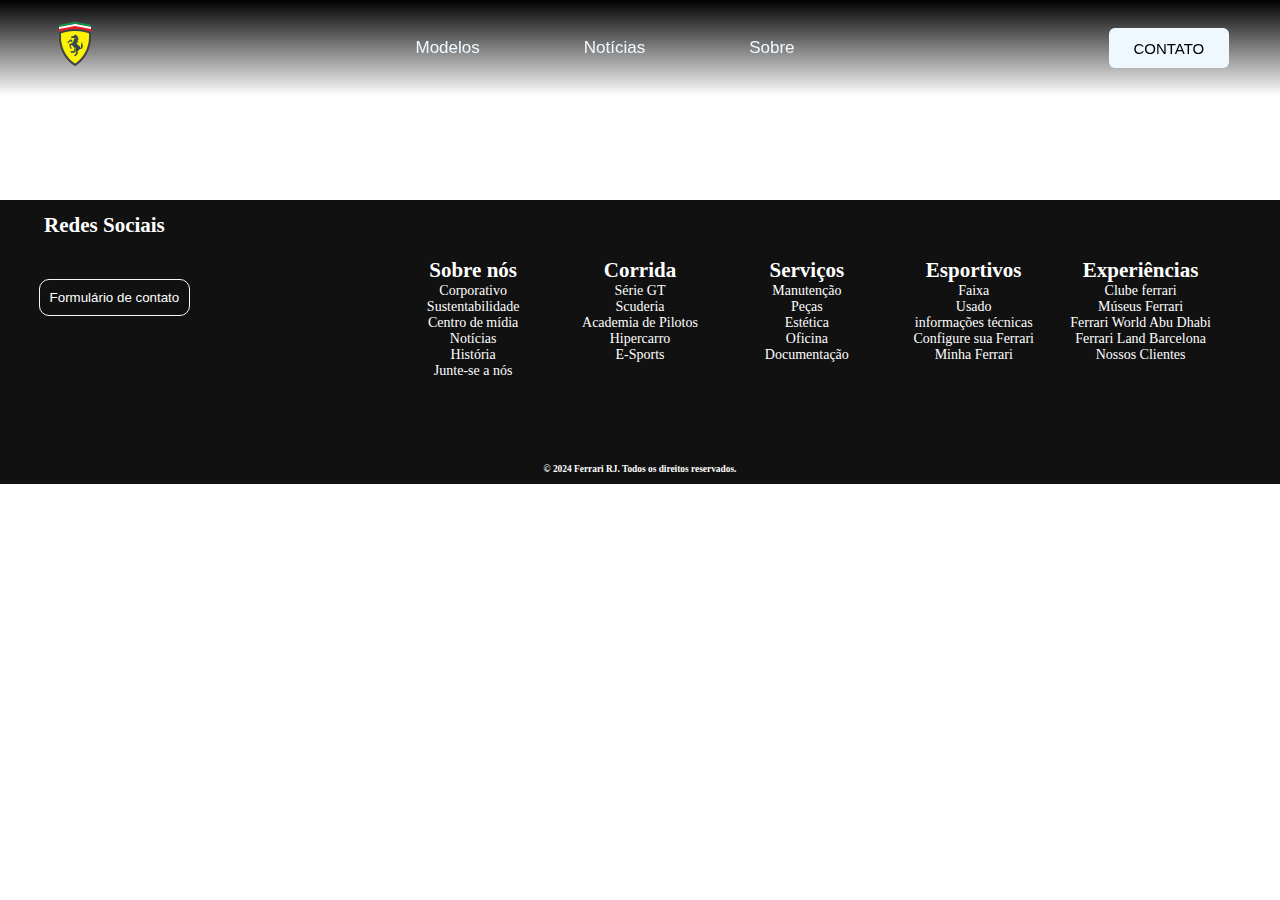
<file: Projeto - Dev. Web/index.html>
<!DOCTYPE html>
<html lang="pt-br">
<head>
  <meta charset="UTF-8">
  <meta name="viewport" content="width=device-width, initial-scale=1.0">
  <link rel="stylesheet" href="Css/footer.css">
  <link rel="stylesheet" href="Css/header.css">
  <link rel="stylesheet" href="Css/index.css">
  <link rel="stylesheet" href="https://cdn.jsdelivr.net/npm/bootstrap-icons@1.11.3/font/bootstrap-icons.min.css">
  <link rel="stylesheet" href="https://cdnjs.cloudflare.com/ajax/libs/font-awesome/6.6.0/css/all.min.css" integrity="sha512-Kc323vGBEqzTmouAECnVceyQqyqdsSiqLQISBL29aUW4U/M7pSPA/gEUZQqv1cwx4OnYxTxve5UMg5GT6L4JJg==" crossorigin="anonymous" referrerpolicy="no-referrer" />
  <link rel="icon" href="img/iconferrari.png">
  <script src="JavaScript/header.js"></script>
  <title>Ferrari / Rio de Janeiro</title>
</head>
<body>

  <header>
    <div class="container">
      <div class="flex">
        <h1 class="logo"><a href="index.html"><img src="img/iconferrari.png" alt=""></a></h1>
        <div class="menu">
         <nav>
           <ul>
             <li><a href="modelos.html">Modelos</a></li>
             <li><a href="noticias.html">Notícias</a></li>
             <li><a href="sobre.html">Sobre</a></li>
           </ul>
         </nav>
       </div>
        <div class="botao_contato">
          <a href="form.html"><button>CONTATO</button></a>
        </div>
      </div>
    </div>
  </header>




  <section class= "video_background">
        <video autoplay muted loop>
          <source src="https://www.youtube.com/watch?v=YDLSutYY644">
        </video>

        <div class="frase">Paixão pela velocidade, amor pelo design.</div>
        <div class="saber-mais">Clique para saber mais <a href="sobre.html"><button><i class="bi bi-arrow-right-circle"></i></button></a></div>

  </section>
  

  

  
  
  
  <footer>
    <div class="footer-conteudo">
    <div class="redes"><h2>Redes Sociais</h2></div>
    <div class="footer_redes"> 

            <a href="https://www.instagram.com/ferrari/" class="footer_redes" id="instagram">
                <i class="fa-brands fa-instagram"></i>
            </a>

            <a href="https://www.tiktok.com/@ferrari" class="footer_redes" id="tiktok">
                <i class="fa-brands fa-tiktok"></i>
            </a>

            <a href="https://x.com/ferrari" class="footer_redes" id="X">
                <i class="fa-brands fa-x-twitter"></i>
            </a>

            <a href="https://pt-br.facebook.com/Ferrari/photos/" class="footer_redes" id="facebook">
            <i class="fa-brands fa-facebook"></i>
            </a>

            <a href="https://www.youtube.com/channel/UCd8iY-kEHtaB8qt8MH--zGw" class="footer_redes" id="youtube">
                <i class="fa-brands fa-youtube"></i>
            </a>
    </div>

    <ul class="sobre-nos">
        <h2>
            Sobre nós
        </h2>
        
        <li>
            <a href="#" class="footer-link">Corporativo</a>
        </li>

        <li>
            <a href="#" class="footer-link">Sustentabilidade</a>
        </li>

        <li>
            <a href="#" class="footer-link">Centro de mídia</a>
        </li>

        <li>
            <a href="#" class="footer-link">Notícias</a>
        </li>

        <li>
            <a href="#" class="footer-link">História</a>
        </li>

        <li>
            <a href="#" class="footer-link">Junte-se a nós</a>
        </li>
    </ul>

    <ul class="corrida">
    
        <li>
            <h2>
                Corrida
            </h2>
        </li>
        
        <li>
            <a href="#" class="footer-link"> Série GT</a>
        </li>

        <li>
            <a href="#" class="footer-link">Scuderia</a>
        </li>

        <li>
            <a href="#" class="footer-link">Academia de Pilotos</a>
        </li>

        <li>
            <a href="#" class="footer-link">Hipercarro</a>
        </li>

        <li>
            <a href="#" class="footer-link">E-Sports</a>
        </li>
    
    </ul>
    
    <ul class="servicos">
        <li>
            <h2>
                Serviços
            </h2>
        </li>

        <li>
            <a href="#" class="footer-link">Manutenção</a>
        </li>
        <li>
            <a href="#" class="footer-link">Peças</a>
        </li>
        <li>
            <a href="#" class="footer-link">Estética</a>
        </li>
        <li>
            <a href="#" class="footer-link">Oficina</a>
        </li>
        <li>
            <a href="#" class="footer-link">Documentação</a>
        </li>
    </ul>

    <ul class="esportivos">
        <h2>
            Esportivos
        </h2>

        <li>
            <a href="#" class="footer-link">Faixa</a>
        </li>

        <li>
            <a href="#" class="footer-link">Usado</a>
        </li>

        <li>
            <a href="#" class="footer-link">informações técnicas</a>
        </li>

        <li>
            <a href="#" class="footer-link">Configure sua Ferrari</a>
        </li>

        <li>
            <a href="#" class="footer-link">Minha Ferrari</a>
        </li>

    </ul>

    <ul class="experiencias">
        <h2>
            Experiências
        </h2>

        <li>
            <a href="#" class="footer-link">Clube ferrari</a>
        </li>

        <li>
            <a href="#" class="footer-link">Múseus Ferrari</a>
        </li>

        <li>
            <a href="#" class="footer-link">Ferrari World Abu Dhabi</a>
        </li>

        <li>
            <a href="#" class="footer-link">Ferrari Land Barcelona</a>
        </li>

        <li>
            <a href="#" class="footer-link">Nossos Clientes</a>
        </li>
    </ul>

    <div class="form-contato">
        <a href="form.html" ><button type="button">Formulário de contato</button></a>
    </div>
    </div>
    <p> <h6> &copy; 2024 Ferrari RJ. Todos os direitos reservados.</p></h6>
</footer>









  
</body>
</html>
</file>
<file: Projeto - Dev. Web/Css/footer.css>
footer {
  width: 100%;
  background-color: rgb(17, 17, 17); /* cor footer */
  color: #ffffff;
  text-align: center;
  padding: 10px 0;
  font-size: 14px;
  position: relative; /* ficar no fundo*/ 
  margin-top: 0;
}

.footer-link {
  text-decoration: none;
}

.footer-conteudo{
  display: grid;
  grid-template-columns: repeat(7, 1fr);
  padding: 3rem 3.5rem;
}

.sobre-nos {
  list-style: none;
  flex-direction: column;
}

.sobre-nos .footer-link {
  color: white;
}

.sobre-nos .footer-link:hover {
  color: red;
}

.corrida {
  list-style: none;
  flex-direction: column;
}

.corrida .footer-link {
  color: white;
}

.corrida .footer-link:hover {
  color: red;
}


.servicos {
  list-style: none;
  flex-direction: column;
}

.servicos .footer-link{
  color: white;
}

.servicos .footer-link:hover{
  color: red;
}

.esportivos {
  list-style: none;
  flex-direction: column;
}

.esportivos .footer-link {
  color: white;
}

.esportivos .footer-link:hover {
  color: red;
}

.experiencias {
  display: flex;
  list-style: none;
  flex-direction: column;
}

.experiencias .footer-link {
  color: white;
}

.experiencias .footer-link:hover {
  color: red;
}

.redes /*  estÃ¡ escrito "redes sociais" */{
  padding: 5px 20px;
  margin-top: -50px;
  margin-left: -70px;
}

.footer_redes {
  color: rgb(255, 255, 255);
  padding: 5px 10px;
  text-decoration: none;
  display: flex;
  transform: translate(-100px, -12px);
  margin-bottom: 10px;
}

#instagram i {
  font-size: 20px;
}

#tiktok i {
  font-size: 20px;
}

#X i {
  font-size: 20px;
}

#facebook i {
  font-size: 20px;
}

#youtube i {
  font-size: 20px;
}

#instagram :hover {
  color: #E1306C; 
  transform: translateY(-2px);
  transition: 0.3s;
}

#tiktok :hover {
  color: #EE1D52;
  transform: translateY(-2px);
  transition: 0.3s;
}

#X :hover{
  color: black;
  transform: translateY(-2px);
  transition: 0.3s;
}

#facebook :hover{
  color: #1877F2;
  transform: translateY(-2px);
  transition: 0.3s;
}

#youtube :hover{
  color: #FF0000;
  transform: translateY(-2px);
  transition: 0.3s;
}

.form-contato {
color: black;
transform: translate(-25px, -100px);
}

.form-contato:hover {
  opacity: 0.5;
  transition: 0.3s;
}

.form-contato button {
  background-color: transparent;
  color: white;
  padding: 10px 10px;
  border: 1px solid whitesmoke;
  border-radius: 10px;
  cursor: pointer;
}
</file>
<file: Projeto - Dev. Web/Css/header.css>
.container {
  max-width: 1280px;
  margin: auto;
}

.flex {
  display: flex;
  align-items: center;
  justify-content: space-between;
}

@import url('https://fonts.googleapis.com/css2?family=Funnel+Sans:ital,wght@0,300..800;1,300..800&family=Oswald:wght@200..700&display=swap');


header {
  width: 100%;
  padding: 20px 4%;
  position: fixed ;
  top: 0;
  left: 0;
  transition: .5s;
  background: linear-gradient(to bottom , rgba(0, 0, 0, 1.43), transparent);
  z-index: 5;
}

.logo {
  width: 50px;
}

header ul {
  list-style-type: none;
  
}

header ul li {
  display: inline-block;
  margin: 0 40px ;
}

header ul li a {
  color: aliceblue;
  text-decoration: none;
  font-family: "Funnel Sans", sans-serif;
  font-size: 17px;
  display: block;
  padding: 10px;
}

header ul li :hover {
  color: red;
  transition: .2s;
}

.botao_contato button {
  width: 120px;
  height: 40px;
  border: 0;
  border-radius: 6px;
  background-color: aliceblue;
  color: black;
  cursor: pointer;
  transition: .2s;
  font-size: 15px;
}

.botao_contato :hover{
  background-color: red;
  border-radius: 6px;
}

header.rolagem{
  background-color: rgb(17, 17, 17);
  padding: 5px 4%;
}

header.rolagem .botao_contato button {

  background-color: aliceblue;
  color: rgb(17, 17, 17);
}

header.rolagem .botao_contato :hover {
  background-color: red;
}
</file>
<file: Projeto - Dev. Web/Css/index.css>
@import url('https://fonts.googleapis.com/css2?family=Oswald:wght@200..700&display=swap');





* {
  margin: 0;
  padding: 0;
  box-sizing: border-box;

}



.frase {
  text-align: left;
  position: relative;
  z-index: 4;
  padding-inline: 3.5%;
  transform: translate(0, -300px);
  font-size:x-large;
  color: white;
  font-family: "Bebas Neue", sans-serif;
  text-shadow: 2px 2px 5px rgba(5, 5, 5, 2);
}

.saber-mais {
  color: white;
  transform: translate(0, -300px);
  padding-left: 50px;
  font-family: "Noto Sans", sans-serif;
  font-size: small;
  text-shadow: 2px 2px 5px rgba(5, 5, 5, 2);
}

.saber-mais button {
  text-decoration: none;
  background: transparent;
  border: none;
  z-index: 4;
  font-size: medium;
  

}

.saber-mais button:hover {
  color: red;
  cursor: pointer;
  z-index: 4;
}




.video_background {
  background-position: center;
  background-repeat: no-repeat;
  background-size: cover;
  z-index: -2; 
}

.video_background video {
  top: 0;
  left: 0;
  object-fit: cover;
  align-items: center;
  width: 100%;
  height: fit-content;
  
}
</file>
